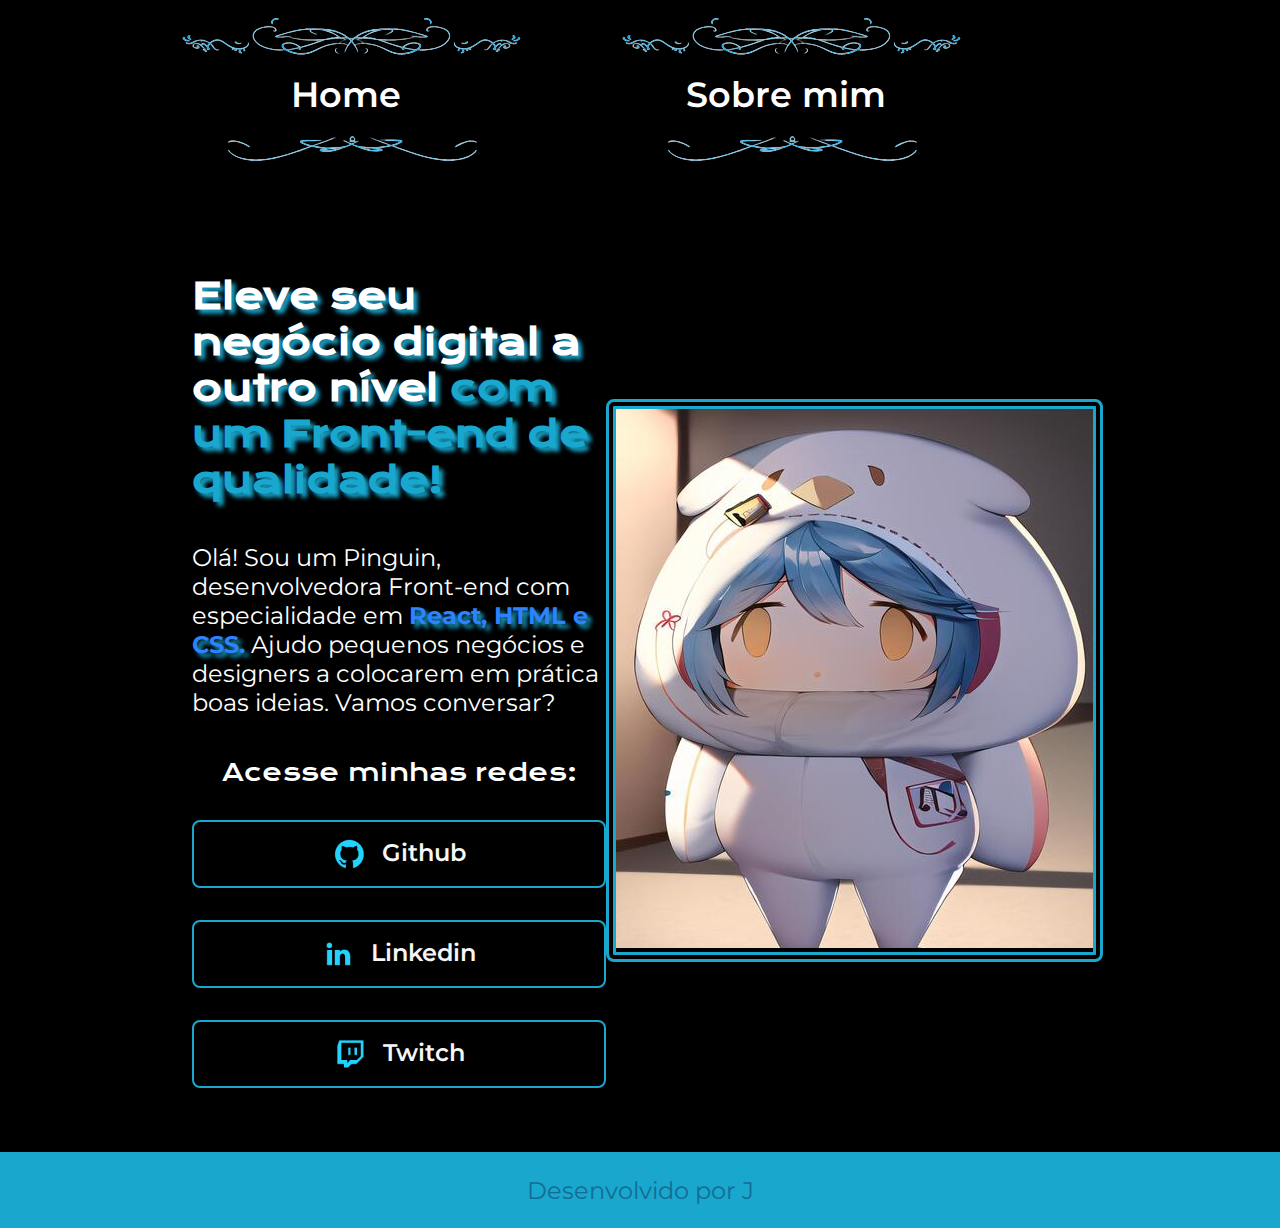
<file: index.html>
<!DOCTYPE html>
<html lang="pt-br">
<head>
    <meta charset="UTF-8">
    <meta http-equiv="X-UA-Compatible" content="IE=edge">
    <meta name="viewport" content="width=device-width, initial-scale=1.0">
    <title>portfolio</title>
    <link rel="stylesheet" href="./styles/style.css">
</head>
<body>
    <header class="cabecalho">
        <nav class="cabecalho__menu">
            <div class="arthome">
                <img src="./assets/classicboder.png">
                <a class="cabecalho__menu__link" href="index.html">Home</a>
            </div>
            <div class="artmim">
                <img src="./assets/classicboder.png">
                <a class="cabecalho__menu__link" href="about.html">Sobre mim</a>
            </div>
        </nav>
    </header>
    <main class="apresentacao">
        <section class="apresentacao__conteudo">
            <h1 class="apresentacao__conteudo__titulo">Eleve seu negócio digital a outro nível <strong class="titulo__destaque">com um Front-end de qualidade!</strong></h1>
            <p class="apresentacao__conteudo__texto">Olá! Sou um Pinguin, desenvolvedora Front-end com especialidade em <strong>React, HTML e CSS.</strong> Ajudo pequenos negócios e designers a colocarem em prática boas ideias. Vamos conversar?</p>
        <div class="apresentacao__links">
            <h2 class="apresentacao__link__subtitulo">Acesse minhas redes:</h2>
            <div class="apresentacao__github">
                <a class="apresentacao__links__link" href="https://github.com">
                    <img src="./assets/github.png">
                    Github
                </a>
            </div>
            <div class="apresentacao__linkedin">
                <a class="apresentacao__links__link" href="https://Linkedin.com">
                    <img src="./assets/linkedin.png">
                    Linkedin
                </a>
            </div>
            <div class="apresentacao__twitch">
                <a class="apresentacao__links__link" href="https://Twitch.com">
                    <img src="./assets/twitch.png">
                    Twitch
                </a>
            </div>
        </div>
        </section>
        <div class="apresentacao__pinguin">
            <img src="./assets/pinguinsafe.png" alt="Pinguin fofo">
        </div>
    </main>
    <footer class="rodape">
        <p>Desenvolvido por J</p>
    </footer>
</body>
</html>
</file>
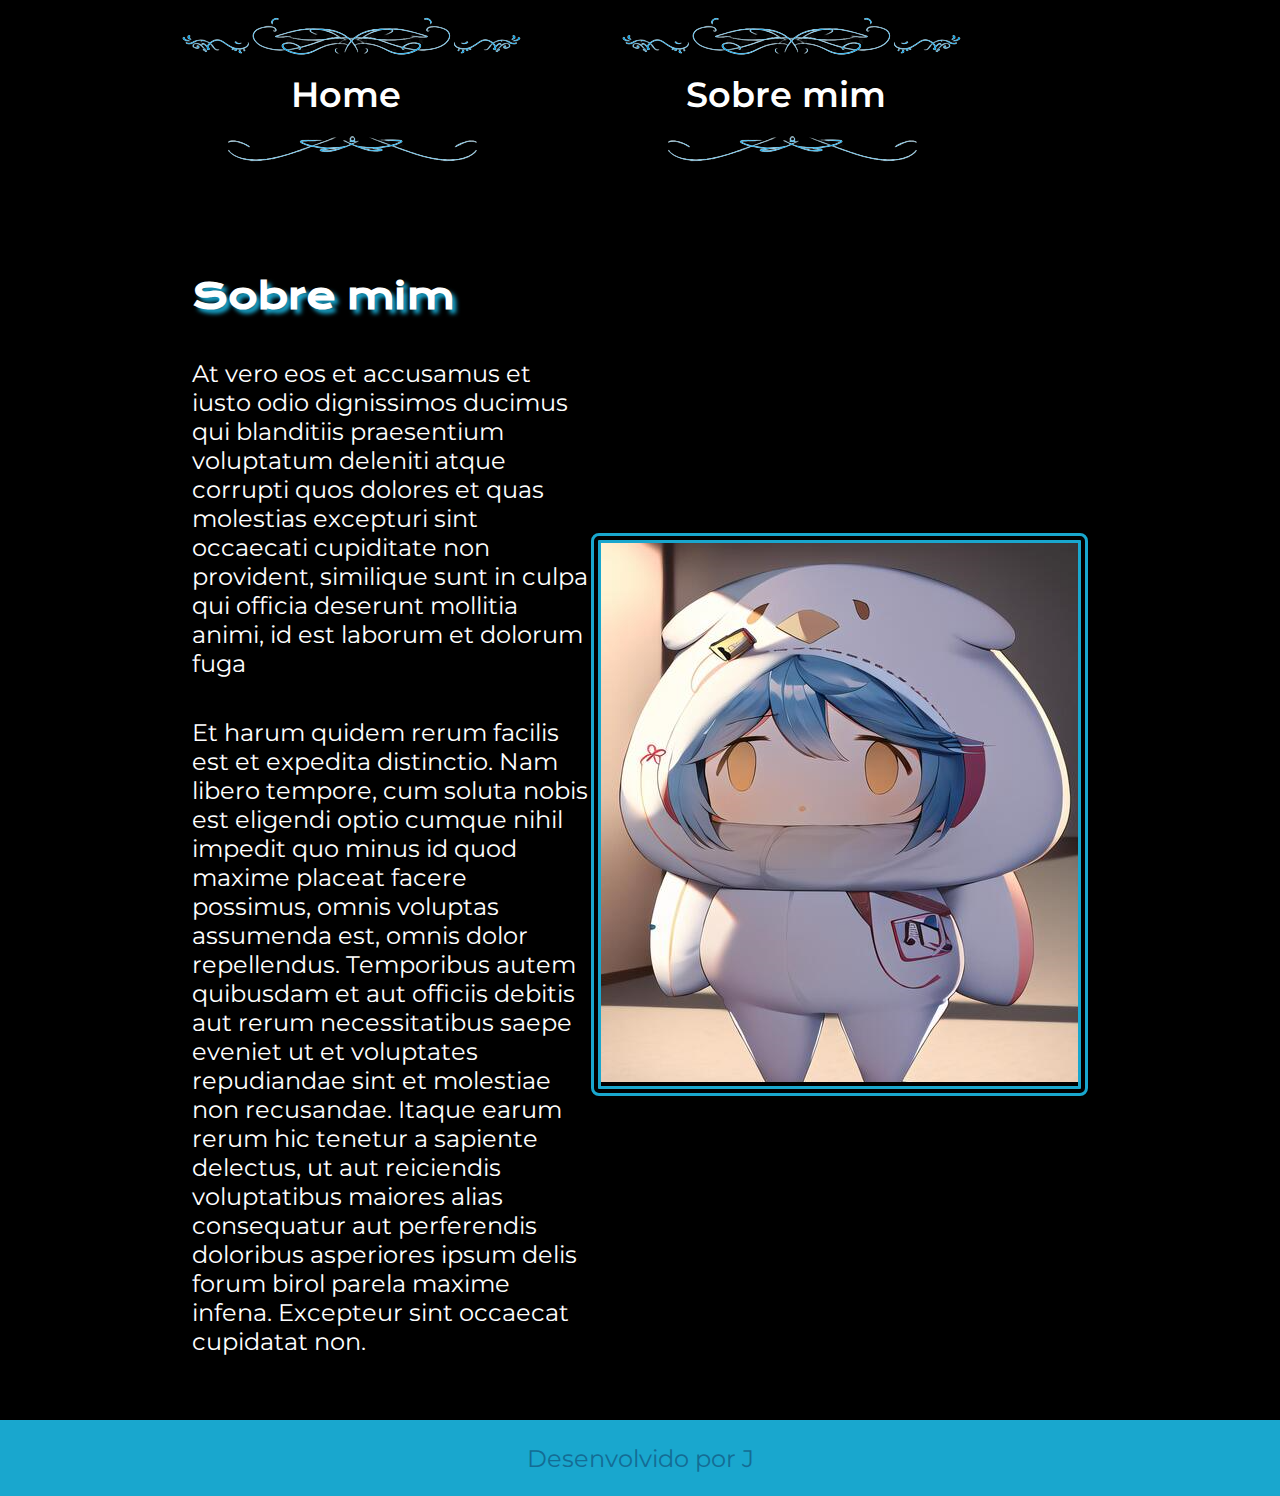
<file: about.html>
<!DOCTYPE html>
<html lang="pt-br">
<head>
    <meta charset="UTF-8">
    <meta http-equiv="X-UA-Compatible"content="IE=edge">
    <meta name="viewport" content="width=device-width, initial-scale=1.0">
    <title>Sobre mim</title>
    <link rel="stylesheet" href="./styles/style.css">
</head>
<body>
    <header class="cabecalho">
        <nav class="cabecalho__menu">
            <div class="arthome">
                <img src="./assets/classicboder.png">
                <a class="cabecalho__menu__link" href="index.html">Home</a>
            </div>
            <div class="artmim">
                <img src="./assets/classicboder.png">
                <a class="cabecalho__menu__link" href="about.html">Sobre mim</a>
            </div>
          </nav>
    </header>
    <main class="apresentacao">
        <section class="apresentacao__conteudo">
            <h1 class="apresentacao__conteudo__titulo">Sobre mim</h1>
            <p class="class apresentacao__conteudo__texto">At vero eos et accusamus et iusto odio dignissimos ducimus qui blanditiis praesentium voluptatum deleniti atque corrupti quos dolores et quas molestias excepturi sint occaecati cupiditate non provident, similique sunt in culpa qui officia deserunt mollitia animi, id est laborum et dolorum fuga</p>
            <p class="class apresentacao__conteudo__texto">Et harum quidem rerum facilis est et expedita distinctio. Nam libero tempore, cum soluta nobis est eligendi optio cumque nihil impedit quo minus id quod maxime placeat facere possimus, omnis voluptas assumenda est, omnis dolor repellendus. Temporibus autem quibusdam et aut officiis debitis aut rerum necessitatibus saepe eveniet ut et voluptates repudiandae sint et molestiae non recusandae. Itaque earum rerum hic tenetur a sapiente delectus, ut aut reiciendis voluptatibus maiores alias consequatur aut perferendis doloribus asperiores ipsum delis forum birol parela maxime infena. Excepteur sint occaecat cupidatat non.</p>
        </section>
        <div class="apresentacao__pinguin">
            <img src="./assets/pinguinsafe.png" alt="Pinguin fofo">
        </div>
    </main>
    <footer class="rodape">
        <p>Desenvolvido por J</p>
    </footer>
</body>
</html>
</file>
<file: styles/style.css>
@import url('https://fonts.googleapis.com/css2?family=Krona+One&family=Montserrat:wght@400;600&display=swap');
:root {
    --cor-primeira: #146C94;
    --cor-segunda: #19A7CE;
    --cor-terceira: #FFFFFF;
    --cor-quarta: #000000;

    --font-primeira: 'Krona one', sans-serif;
    --font-segundaria: 'montserrat', sans-serif;
}
* {
    margin: 0;
    padding: 0;
}
body {
    box-sizing: border-box;
    background: var(--cor-quarta);
    color: var(--cor-terceira)
}
strong {
    color: #2e82ff;
    text-shadow: 4px 4px 4px var(--cor-segunda);
}
.cabecalho{
    padding: 0% 0% 0% 13%;
}
.cabecalho__menu{
    display: flex;
    gap: 80px;
}
.arthome{
    display: inline-block;
    position: relative;
}
.arthome a{
    position: absolute;
    top: 73px;
    right: 125px;
    font-size: 35px;
}
.arthome :hover{
    text-shadow: 4px 4px 4px var(--cor-segunda);
    color: var(--cor-segunda);
}
.artmim{
    display: inline-block;
    position: relative;
}
.artmim a{
    position: absolute;
    top: 73px;
    right: 80px;
    font-size: 35px;
}
.artmim :hover{
    text-shadow: 4px 4px 4px var(--cor-segunda);
    color: var(--cor-segunda);
}
.cabecalho__menu__link{
    font-family: var(--font-segundaria);
    font-weight: 600;
    font-size: 24px;
    text-decoration: none;  
    color: var(--cor-terceira);
}
.apresentacao{
    padding: 5% 15%; 
    display: flex;
    align-items: center;
    justify-content: space-between;
}
.apresentacao__conteudo{
    width: 615px;
    display: flex;
    flex-direction: column;
    gap: 40px;
}
.apresentacao__conteudo__titulo {
    font-size: 36px;
    font-family: var(--font-primeira);
    text-shadow: 4px 4px 4px var(--cor-segunda);
}
.titulo__destaque {
    color: var(--cor-segunda);
    
}
.apresentacao__conteudo__texto {
    font-size: 24px;
    font-family: var(--font-segundaria);
}
.apresentacao__links {
    display: flex;
    flex-direction: column;
    align-items: center;
    gap: 32px;
    justify-content: space-between;
}
.apresentacao__link__subtitulo{
    font-family: var(--font-primeira);
    font-weight: 400;
    size: 24px;
}
.apresentacao__links__link{
    display: flex;
    justify-content: center;
    gap: 16px;
    width: 378px;
    text-align: center;
    border: 2px solid var(--cor-segunda);
    border-radius: 8px;
    font-size: 24px;
    font-weight: 600;
    padding: 16px;
    text-decoration: none;
    color: #f6f6f6;
    font-family: var(--font-segundaria);
}
.apresentacao__links__link:hover{
text-shadow: 4px 4px 4px rgb(0, 0, 0);
color: var(--cor-primeira);
}
.apresentacao__github :hover{
    background-image: url(https://img001.prntscr.com/file/img001/SP1kys5tRjOhGvPQ8aVsyg.png);
}
.apresentacao__linkedin :hover{
    background-image: url(https://img001.prntscr.com/file/img001/zkiKi6-TTIacIpUdkJUK0g.png);
}
.apresentacao__twitch :hover{
    background-image: url(https://img001.prntscr.com/file/img001/rbTDFlwsRF-qoeEpxgQWaQ.png);
}
.apresentacao__pinguin{
    border: double 10px;
    color: var(--cor-segunda);
    border-radius: 8px;
}
.rodape{
    color: var(--cor-primeira);
    background-color: var(--cor-segunda);
    padding: 23.64px;
    text-align: center;
    font-family: var(--font-segundaria);
    font-size: 24px;
    font-weight: 400;
}
</file>
